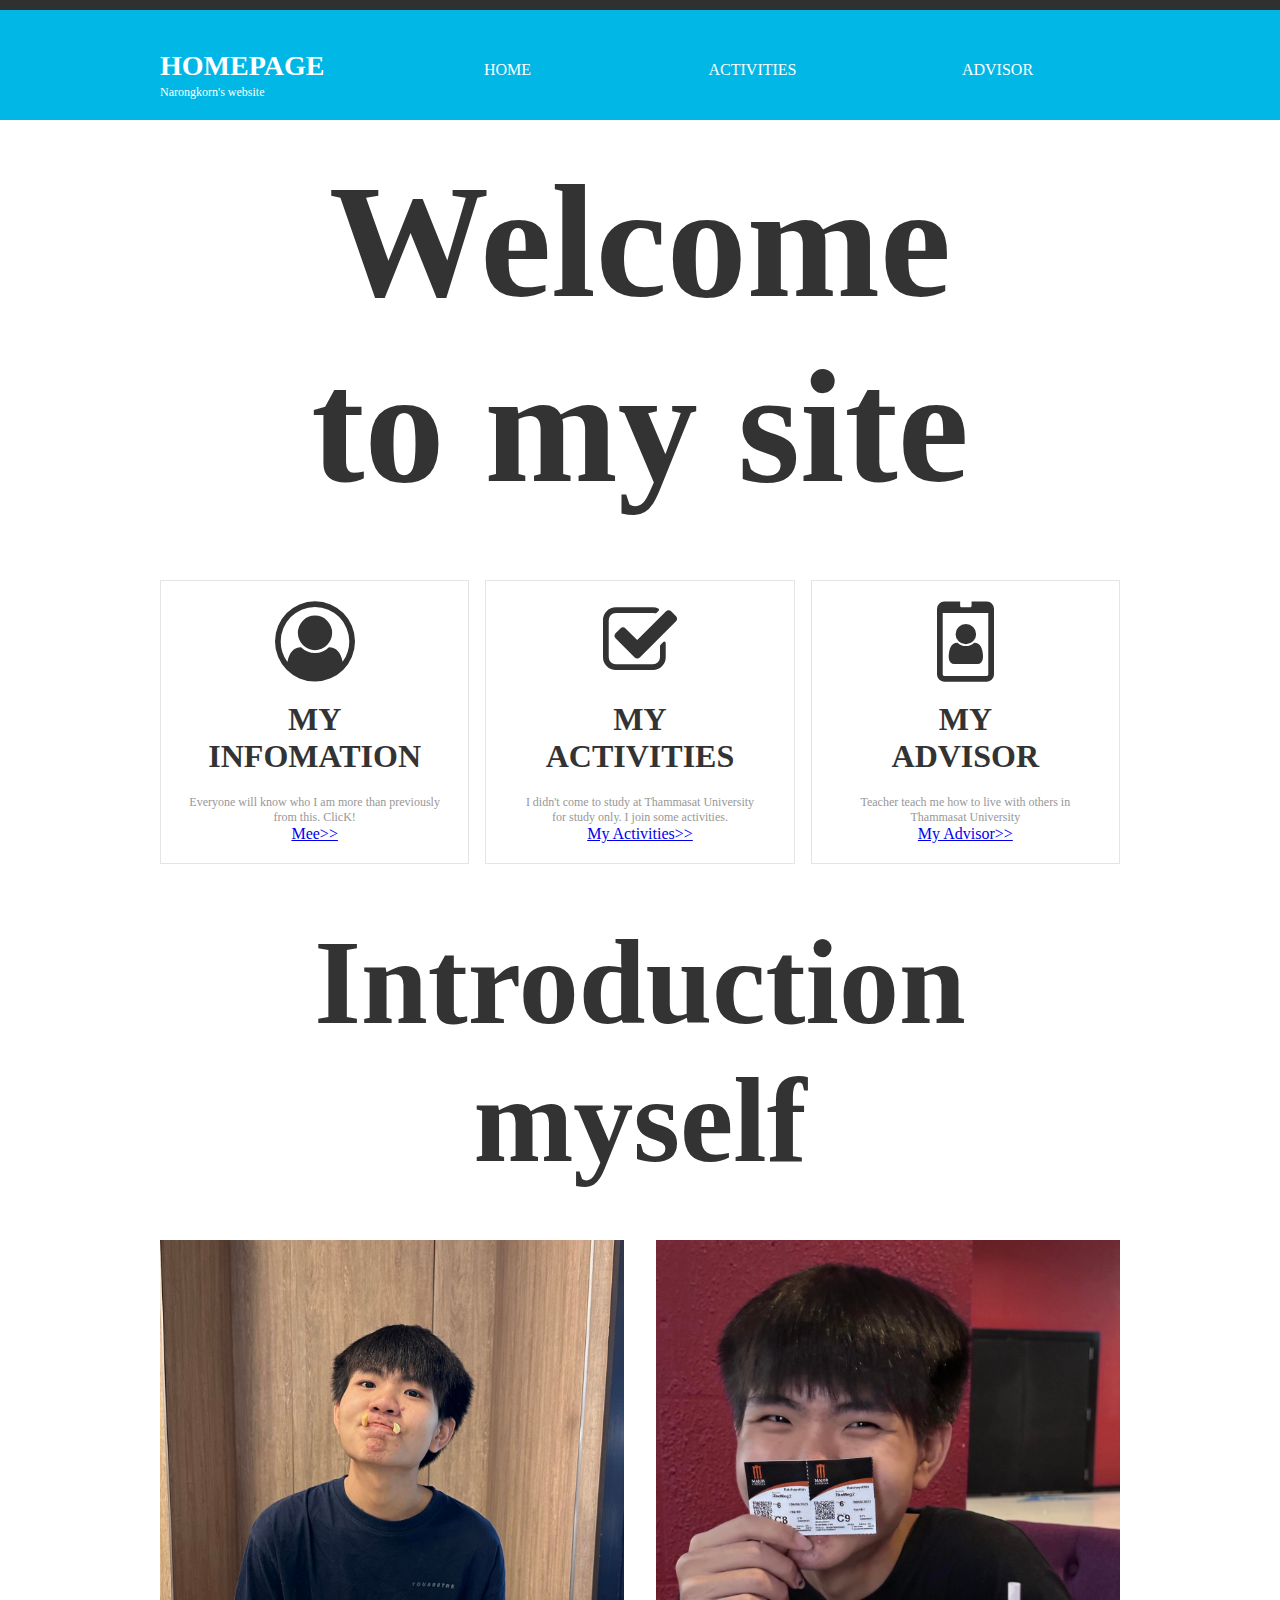
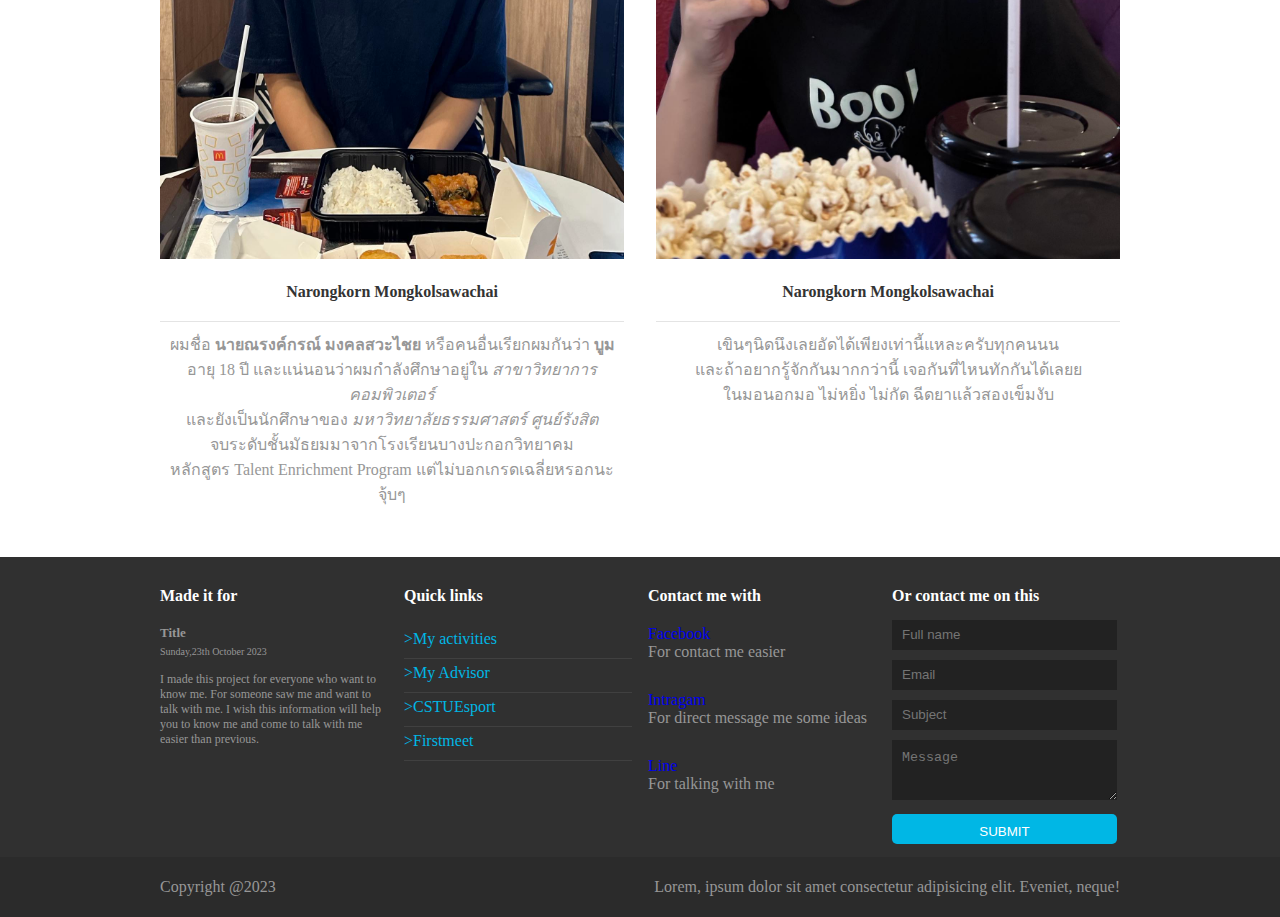
<file: index.html>
<!DOCTYPE html>
<html lang="en">
<head>
    <meta charset="UTF-8">
    <meta name="viewport" content="width=device-width, initial-scale=1.0">
    <title>Document</title>

    <link rel="stylesheet" href="css/style2.css">
    <link rel="stylesheet" href="https://stackpath.bootstrapcdn.com/font-awesome/4.7.0/css/font-awesome.min.css">
    
</head>
    
<body>
    
    <header>
        <nav>
            <div class="container">
                <div class="nav-grid">
                    <div class="logo">
                        <h1>Homepage</h1>
                        <span>Narongkorn's website</span>
                    </div>
                    <ul class="menu">
                        <li><a href="index.html">Home</a></li>
                        <li><a href="html/myActivities.html">Activities</a></li>
                        <li><a href="html/myAdvisor.html">Advisor</a></li>
                    </ul>
                    </div>
                </div>
                    
            </div>
        </nav>
    </header>

    <section class="content">
        <div class="container">

            <div class="content-heading">
                <h1>
                    Welcome <br>to my site
                </h1> 
            </div>

            <!-- content-heading -->

            <div class="content-service">
                <div class="content-services-grid">

                    <div class="content-services-item">
                        <i class="fa fa-user-circle-o" aria-hidden="true"></i>
                        <h2>My infomation</h2>
                        <p>Everyone will know who I am more than previously from this. ClicK!</p>
                        <a href="#">Mee>></a>
                    </div>

                    <div class="content-services-item">
                        <i class="fa fa-check-square-o" aria-hidden="true"></i>
                        <h2>My Activities</h2>
                        <p>I didn't come to study at Thammasat University <br>for study only. I join some activities.</p>
                        <a href="html/myActivities.html">My Activities>></a>
                    </div>

                    <div class="content-services-item">
                        <i class="fa fa-id-badge" aria-hidden="true"></i>
                        <h2>My <br>Advisor</h2>
                        <p>Teacher teach me how to live with others in Thammasat University</p>
                        <a href="html/myAdvisor.html">My Advisor>></a>
                    </div>
                </div>

                <div class="content-intro">
                    <h1>Introduction myself</h1>
                </div>

                <div class="content-me">
                    <div class="content-me-grid">

                        <div class="content-me-item">
                            <img src="image/395356470_334869312562622_7060131616267736772_n.jpg" alt="">
                            <h2>Narongkorn Mongkolsawachai</h2>
                            <p>ผมชื่อ <b>นายณรงค์กรณ์ มงคลสวะไชย</b> หรือคนอื่นเรียกผมกันว่า <b>บูม</b><br>อายุ 18 ปี
                                และแน่นอนว่าผมกำลังศึกษาอยู่ใน <i>สาขาวิทยาการคอมพิวเตอร์</i>
                                <br>และยังเป็นนักศึกษาของ <i>มหาวิทยาลัยธรรมศาสตร์ ศูนย์รังสิต</i><br>จบระดับชั้นมัธยมมาจากโรงเรียนบางปะกอกวิทยาคม <br>หลักสูตร Talent Enrichment Program 
                                แต่ไม่บอกเกรดเฉลี่ยหรอกนะ จุ้บๆ
                            </p>
                        </div>

                        <div class="content-me-item">
                            <img src="image/394803623_375057558183794_817757917812347277_n.jpg" alt="">
                            <h2>Narongkorn Mongkolsawachai</h2>
                            <p>เขินๆนิดนึงเลยอัดได้เพียงเท่านี้แหละครับทุกคนนน <br>และถ้าอยากรู้จักกันมากกว่านี้ เจอกันที่ไหนทักกันได้เลยย <br> ในมอนอกมอ ไม่หยิ่ง ไม่กัด ฉีดยาแล้วสองเข็มงับ</p>
                        </div>

                    </div>
                    <!-- content-me-grid -->
                    
                </div>
                <!-- content-me -->

            </div>
            <!-- content-service -->

        </div>
        <!-- container -->

    </section>
    <!-- content -->

    <footer>
        <div class="container">
            <div class="footer-grid">

                <div class="footer-item">
                    <h3>Made it for</h3>
                    <h4>Title</h4>
                    <span class="date">Sunday,23th October 2023</span>
                    <p>I made this project for everyone who want to know me. For someone saw me and want to talk with me. 
                        I wish this information will help you to know me and come to talk with me easier than previous.</p>
                </div>

                <div class="footer-item">
                    <h3>Quick links</h3>
                    <ul>
                        <li><a href="html/myActivities.html">>My activities</a></li>
                        <li><a href="html/myAdvisor.html">>My Advisor</a></li>
                        <li><a href="html/CSTUEsport.html">>CSTUEsport</a></li>
                        <li><a href="html/Firstmeet.html">>Firstmeet</a></li>
                    </ul>
                </div>
                
                <div class="footer-item">
                    <h3>Contact me with</h3>
                    <p><a href="#">Facebook</a><br>For contact me easier</p>
                    <p><a href="#">Intragam</a><br>For direct message me some ideas</p>
                    <p><a href="#">Line</a><br>For talking with me</p>
                </div>

                <div class="footer-item">
                    <h3>Or contact me on this</h3>
                    <form action="">
                        <input type="text" name="username" placeholder="Full name">
                        <input type="email" name="email" placeholder="Email">
                        <input type="text" name="subject" placeholder="Subject">
                        <textarea name="message" placeholder="Message"></textarea>
                        <input type="submit" value="submit">
                    </form>
                </div>

            </div>
        </div>
    </footer>
    <!-- footer -->

    <div class="copyright">
        <div class="container">
            <div class="copyright-grid">
                <div class="copytext">
                    <p>Copyright @2023 </p>
                </div>
    
                <div class="credit">
                    <p>Lorem, ipsum dolor sit amet consectetur adipisicing elit. Eveniet, neque! </p>
                </div>

            </div>
            <!-- copyriht-grid -->

        </div>
        <!-- container -->

    </div>
    <!-- copyright -->

</body>
</html>
</file>
<file: css/style2.css>
*{
    margin: 0;
    padding: 0;
    box-sizing: border-box;
}

.container{
    max-width: 960px;
    width: 100%;
    margin: 0 auto;
}

/*********************************************** header ******************************************/

header{
    width: 100%;
    height: 120px;
    background: rgb(0, 183, 229);
    border-top: 10px solid #303030;
}

.nav-grid{
    display: grid;
    grid-template-columns: 225px 1fr;   
}

.logo{
    color: #fff;
    margin-top: 40px;
}

.logo h1{
    font-size: 28px;
    text-transform: uppercase;
}

.logo span{
    font-size: 12px;
}

/************************************** menu ************************************************/

ul.menu{
    display: grid;
    grid-template-columns: 1fr 1fr 1fr;
    justify-items: center;
    margin-top: 7%;
}

ul.menu li{
    list-style: none;
}

ul.menu li a{
    text-decoration: none;
    color: #fff;
    text-transform: uppercase;
    transition: .3s ease-in-out;
    padding: 5px 10px;
}

ul.menu li a:hover{
    background: #333;
    padding: 5px 10px;
    border-radius: 8px;
}

/* ****************************content************************** */

.content{
    margin-top: 30px;
    height: auto;
    background: #fff;
}
.content-heading{
    font-size: 80px;
    color: #333;
    text-align: center;
}

.content-service{
    width: 100%;
    height: auto;
    margin-top: 60px;
}

.content-services-grid{
    display: grid;
    grid-template-columns: 1fr 1fr 1fr;
    text-align: center;
    grid-gap: 1rem;
}
.content-services-item{
    border: 1px solid #e4e4e4;
    padding: 20px;
    transition: .3s ease-in-out;
    background: #fff;
    cursor: pointer;
}
.content-services-item .fa{
    font-size: 5rem;
    color: #333;
}
.content-services-item h2{
    font-size: 32px;
    text-transform: uppercase;
    color: #333;
    margin: 20px;

}
.content-services-item p{
    font-size: 12px;
    color: #979797;
}

/*****************************************content serice hover */
.content-services-item:hover{
    border: 1px solid rgb(0, 183, 229);
    padding: 20px;
    background: rgb(0, 183, 229);
}
.content-services-item:hover .fa{
    font-size: 5rem;
    color: #fff;
}
.content-services-item:hover h2{
    font-size: 32px;
    text-transform: uppercase;
    color: #fff;
    margin: 20px;

}
.content-services-item:hover p{
    font-size: 12px;
    color: #fff;
}

/* *************************intro me **************************************/

.content-intro{
    margin-top: 50px;
    font-size: 60px;
    color: #333;
    margin-bottom: 50px;
    text-align: center;
}

.content-me{
    width: 100%;
    height: auto;
    margin-bottom: 50px;
}

.content-me-grid{
    text-align: center ;
    display: grid;
    grid-template-columns: 1fr 1fr ;
    grid-gap: 2rem;
}
.content-me-item img{
    width: 100%;
}
.content-me-item h2{
    font-size: 16px;
    color: #333;
    padding: 20px 0px;
    border-bottom: 1px solid #e4e4e4;
}

.content-me-item p{
    font-size: 16px;
    color: #979797;
    margin-top: 10px;
    text-align: center  ;
}

/******************************** footer********************************** */

footer{
    width: 100%;
    height:  300px;
    background: #303030;
}
.footer-grid{
    display: grid;
    grid-template-columns: 1fr 1fr 1fr 1fr;
    grid-gap: 1rem;
}
.footer-item{
    padding: 30px 0px;
}
.footer-item p{
    padding-bottom: 20px;
}

/* ******************************footer1************************* */

.footer-item:nth-child(1) h3{
    color: #fff;
    font-size: 16px;
}
.footer-item:nth-child(1) h4{
    font-size: 13px;
    color: #979797;
    margin-top: 20px;
}

.footer-item:nth-child(1) span.date{
    display: inline-block;
    margin: 5px 0;
    font-size: 10px;
    color: #979797;

}
.footer-item:nth-child(1) p{
    margin: 10px 0;
    font-size: 12px;
    color: #979797;
}

/***************** footer2*************** */

.footer-item:nth-child(2) h3{
    color: #fff;
    font-size: 16px;
    margin-bottom: 20px;
}
.footer-item:nth-child(2) ul{
    list-style: none;
}
.footer-item:nth-child(2) ul li{
    border-bottom: 1px solid #404040;
    padding-bottom: 10px ;
    padding-top: 5px ;
}
.footer-item:nth-child(2) ul li a{
    color: rgb(0, 183, 229);
    font-size: 16px;
    text-decoration: none;
}

/***************** footer3*************** */

.footer-item:nth-child(3) h3{
    color: #fff;
    font-size: 16px;
    margin-bottom: 20px;
}
.footer-item:nth-child(3) p{
    color: #979797;
    margin-top: 10px;
}
.footer-item:nth-child(3) a{
    text-decoration: none;
}

/***************** footer4*************** */

.footer-item:nth-child(4) h3{
    color: #fff;
    font-size: 16px;
    margin-bottom: 5px;
}
.footer-item:nth-child(4) input, textarea{
    width: 225px;
    height: 30px;
    background: #222;
    border: none;
    outline: none;
    margin-top: 10px;
    padding: 10px;
}
.footer-item:nth-child(4) textarea{
    height: 60px;
}
.footer-item:nth-child(4) input[type="submit"]{
    background: rgb(0, 183, 229);
    border-radius: 5px;
    text-transform: uppercase;
    color: #fff;
}

/* ***********************copyright*************************** */
.copyright{
    width: 100%;
    height: 60px;
    background: #2b2b2b;
}
.copyright-grid {
    display: grid;
    grid-template-columns: 1fr 1fr;
    height: 60px;
    color: #979797;
}
.copytext{
    justify-self: flex-start;
    align-self: center;
}
.credit{
    justify-self: flex-end;
    align-self: center;
}

/* *********************responsive****************** */

@media only screen and (max-width: 576px){

    header{ 
        height: auto;
    }

    .nav-grid{
        text-align: center;
        grid-template-columns: 1fr;
    }

    ul.menu {
        grid-template-columns: 1fr;
    }

    ul.menu li{
        height: 2.5rem;
    }

    .content-heading{
        margin-top: 1.5rem;
        text-align: center;
        font-size: 2.5rem;
    }

    .content-services-grid{
        grid-template-columns: 1fr;
        justify-items: center;
    }

    .content-services-item{
        width: 85%;
    }

    .content-intro{
        font-size: 2.5rem;
    }

    .content-me-grid{
        grid-template-columns: 1fr;
        justify-items: center;
    }
    
    .content-me-item{
        width: 85%;
    }


    footer{
        height: auto;
    }

    .footer-grid{
        text-align: center;
        grid-template-columns: 1fr;
    }

    .footer-item:nth-child(1){
        padding: 2rem 2rem;
    }

    .footer-item:nth-child(3){
        padding: 2rem 2rem;
    }

    .copyright{
        height: auto;
        padding: 1rem 0;
    }

    .copyright-grid{
        grid-template-columns: 1fr;
    }

    .copytext, .credit{
        font-size: .8rem;
        justify-self: center;

    }
}

/* *********************responsive****************** */

@media only screen and (max-width: 768px){

    header{ 
        height: auto;
    }

    .nav-grid{
        text-align: center;
        grid-template-columns: 1fr;
    }

    ul.menu {
        grid-template-columns: 1fr;
    }

    ul.menu li{
        height: 2.5rem;
    }
    .content-heading{
        margin-top: 1.5rem;
        text-align: center;
        font-size: 3rem;
    }

    .content-services-grid{
        grid-template-columns: 1fr;
        justify-items: center;
    }

    .content-services-item{
        width: 95%;
    }

    .content-intro{
        font-size: 3rem;
    }

    .content-me-grid{
        grid-template-columns: 1fr;
        justify-items: center;
    }
    
    .content-me-item{
        width: 85%;
    }

    .content-me-item img{
        width: 60%;
    }
}


@media only screen and (max-width: 992px){
    .content-me-item img{
        width: 80%;
    }
}
</file>
